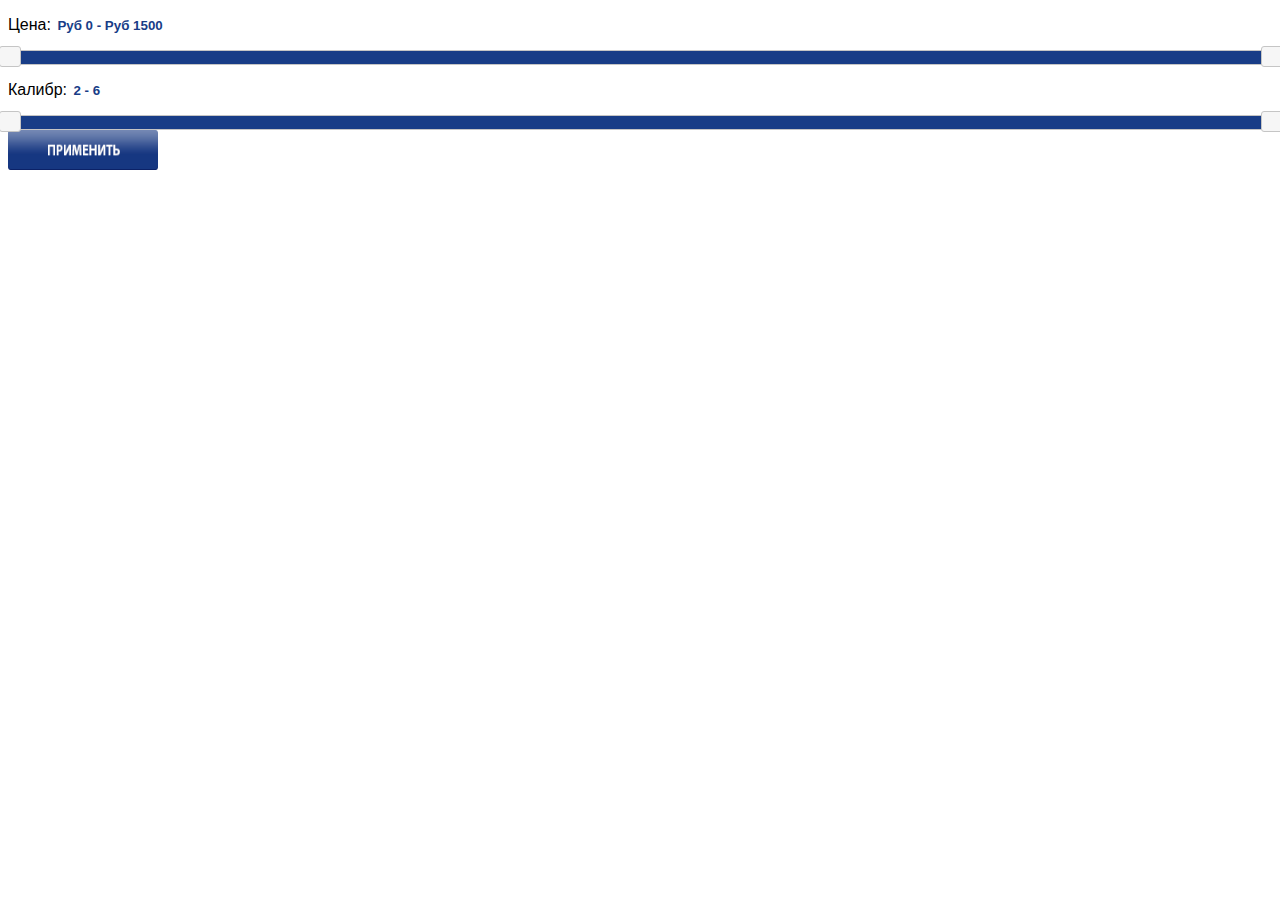
<file: index.html>
﻿<!doctype html>
<html lang="en">
<head>
  <meta charset="utf-8">
  <title>jQuery UI Slider - Range slider</title>
  <link rel="stylesheet" href="css/jquery-ui.css">
  <link rel="stylesheet" href="css/styleui.css">
  <script src="js/jquery-1.12.4.js"></script>
  <script src="js/jquery-ui.js"></script>
  <script>
  $( function() {
    $( "#slider-range-price" ).slider({
      range: true,
      min: 0,
      max: 1500,
      values: [ 0, 1500 ],
      slide: function( event, ui ) {
        $( "#amountprice" ).val( "Руб " + ui.values[ 0 ] + " - Руб " + ui.values[ 1 ] );
      }
    });
    $( "#amountprice" ).val( "Руб " + $( "#slider-range-price" ).slider( "values", 0 ) +
      " - Руб " + $( "#slider-range-price" ).slider( "values", 1 ) );
  } );
  
  
  $( function() {
    $( "#slider-range-diameter" ).slider({
      range: true,
      min: 2,
      max: 6,
      values: [ 2, 6 ],
      slide: function( event, ui ) {
        $( "#amountdiameter" ).val( "" + ui.values[ 0 ] + " - " + ui.values[ 1 ] );
      }
    });
    $( "#amountdiameter" ).val( "" + $( "#slider-range-diameter" ).slider( "values", 0 ) +
      " - " + $( "#slider-range-diameter" ).slider( "values", 1 ) );
  } );
  </script>
</head>
<body>
<div id="filter">
 <div id="filter1">
<p>
  <label for="amountprice">Цена:</label>
  <input type="text" id="amountprice" readonly style="border:0; color:#183d87; font-weight:bold;">
</p> 
<div id="slider-range-price"></div> 
 <p>
  <label for="amountdiameter">Калибр:</label>
  <input type="text" id="amountdiameter" readonly style="border:0; color:#183d87; font-weight:bold;">
</p> 
<div id="slider-range-diameter"></div>

</div>
<div id="filterbutton">
<a href="sample.html"><img src="images/accept.png" width="150" 
height="40" alt="Применить"></a></div>
</div> 
</body>
</html>
</file>
<file: css/styleui.css>
body {
	font-family: Lato, sans-serif;
}

table {
	font-size: 1em;
}

.ui-draggable, .ui-droppable {
	background-position: top;
}
</file>
